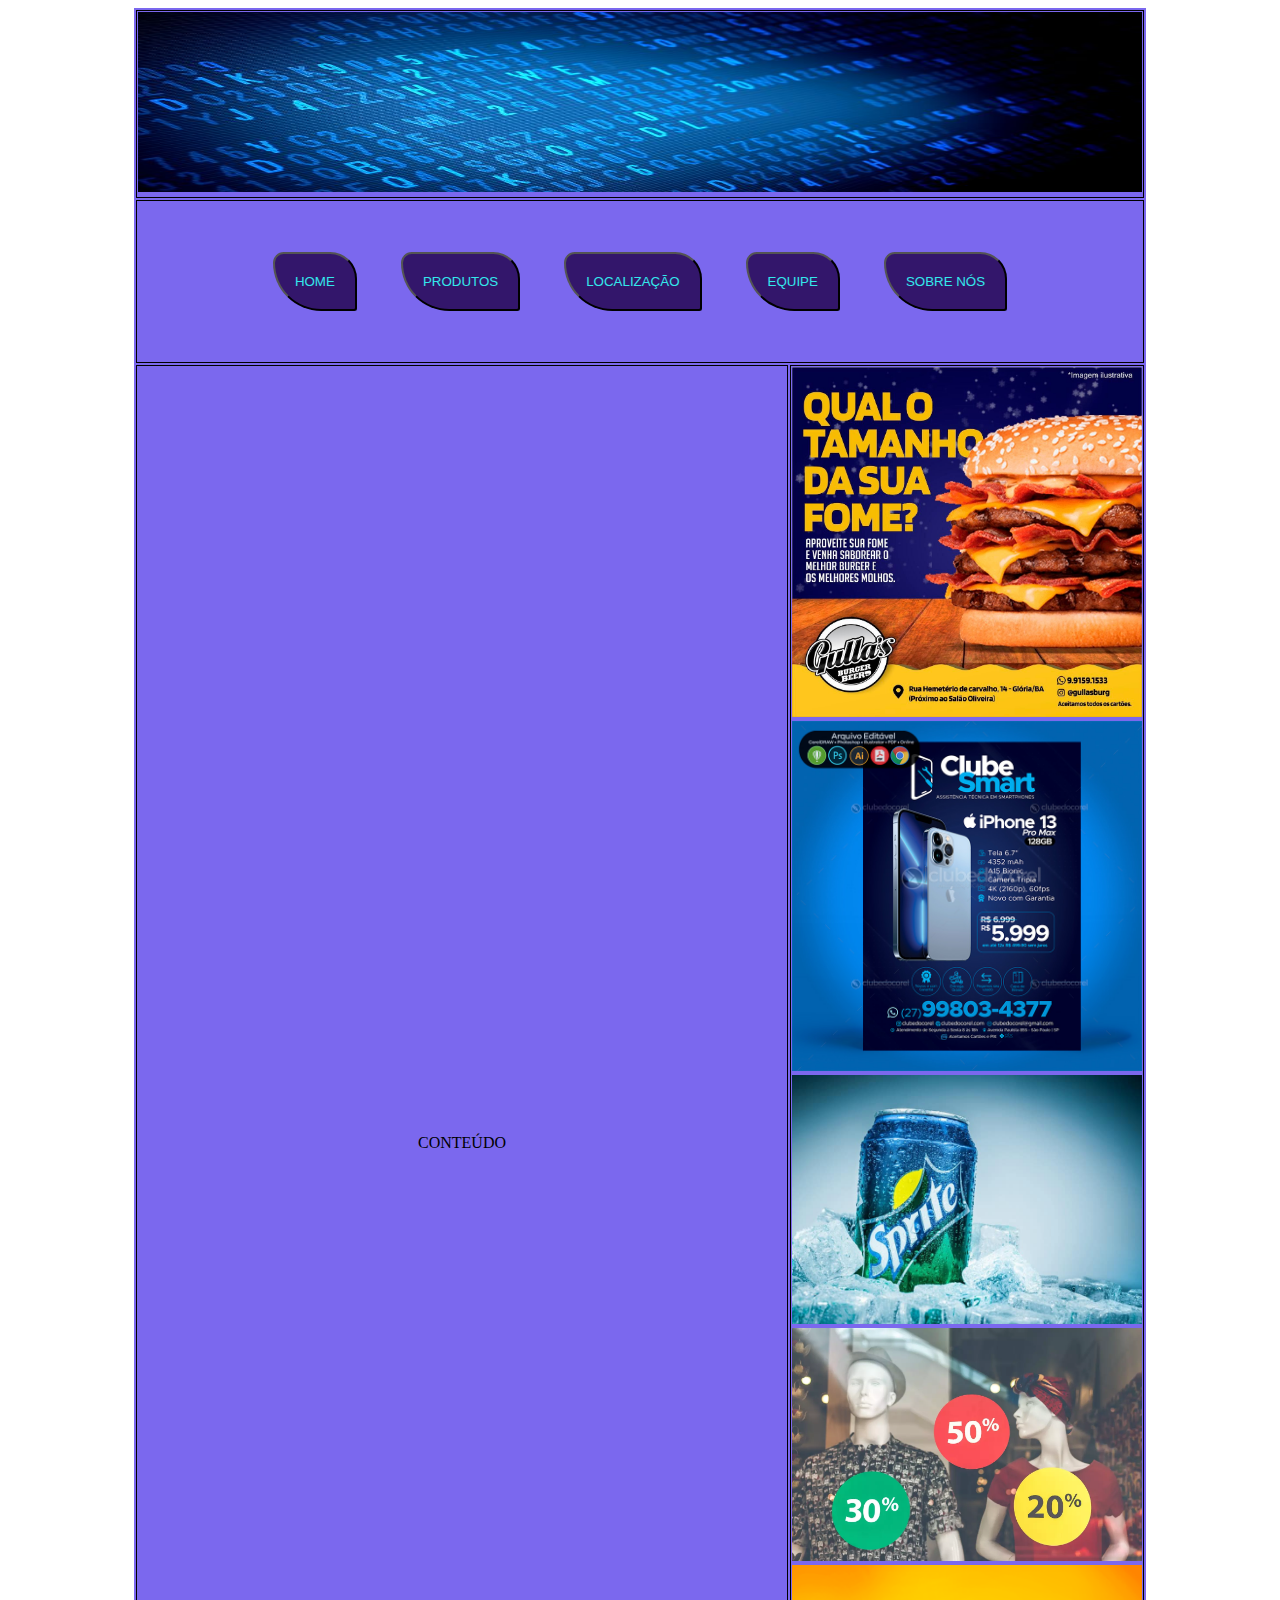
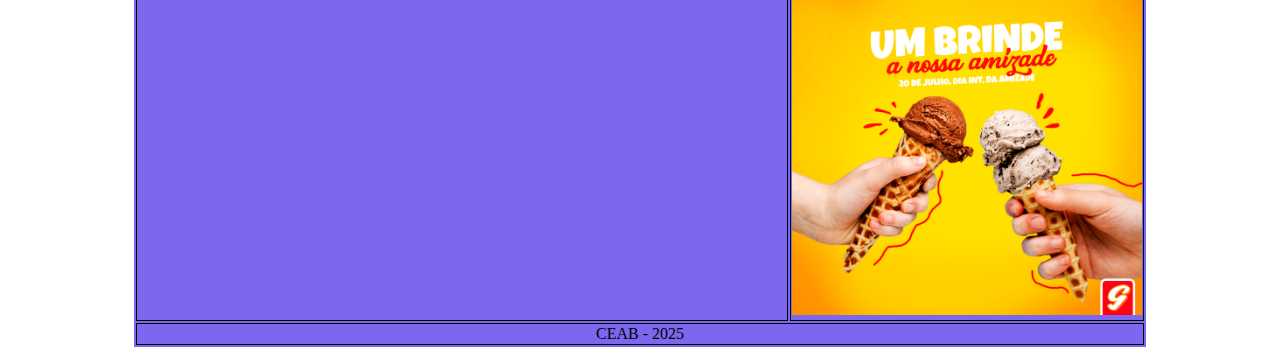
<file: modelos/index.html>
<!DOCTYPE html>
<html>
<head>
	<meta charset="utf-8">
	<meta name="viewport" content="width=device-width, initial-scale=1">
	<title>MODELO DE TESTE</title>
	    <link rel="stylesheet" type="text/css" href="estilo.css">
</head>
<body>
	<table>
		<tr>
			<td colspan="2">
				<img width="100%" height="180px" src="informatica.jfif">
			</td>
		</tr>
		<tr>
			<td colspan="2" align="center">
				<a href="###"><button>HOME        </button></a>
    		    <a href="###"><button>PRODUTOS    </button></a>
    			<a href="###"><button>LOCALIZAÇÃO </button></a>
    			<a href="###"><button>EQUIPE      </button></a>
    			<a href="###"><button>SOBRE NÓS   </button></a>
    		</td>
		</tr>
		<tr align="center">	
			<td width="80%">CONTEÚDO</td>
			<td width="20%">
			    <img src="hamburguer.jpg" width="350px"><br>
			    <img src="iphone.jpg" width="350px"><br>
			    <img src="refrigerante.jpg" width="350px"><br>
			    <img src="roupas.webp" width="350px"><br>
			    <img src="sorvete.png" width="350px"><br>
			</td>
		</tr>	
			<td colspan="2" align="center">
				CEAB - 2025
			</td>
		</tr>
	</table>
  </body>
</html>
</file>
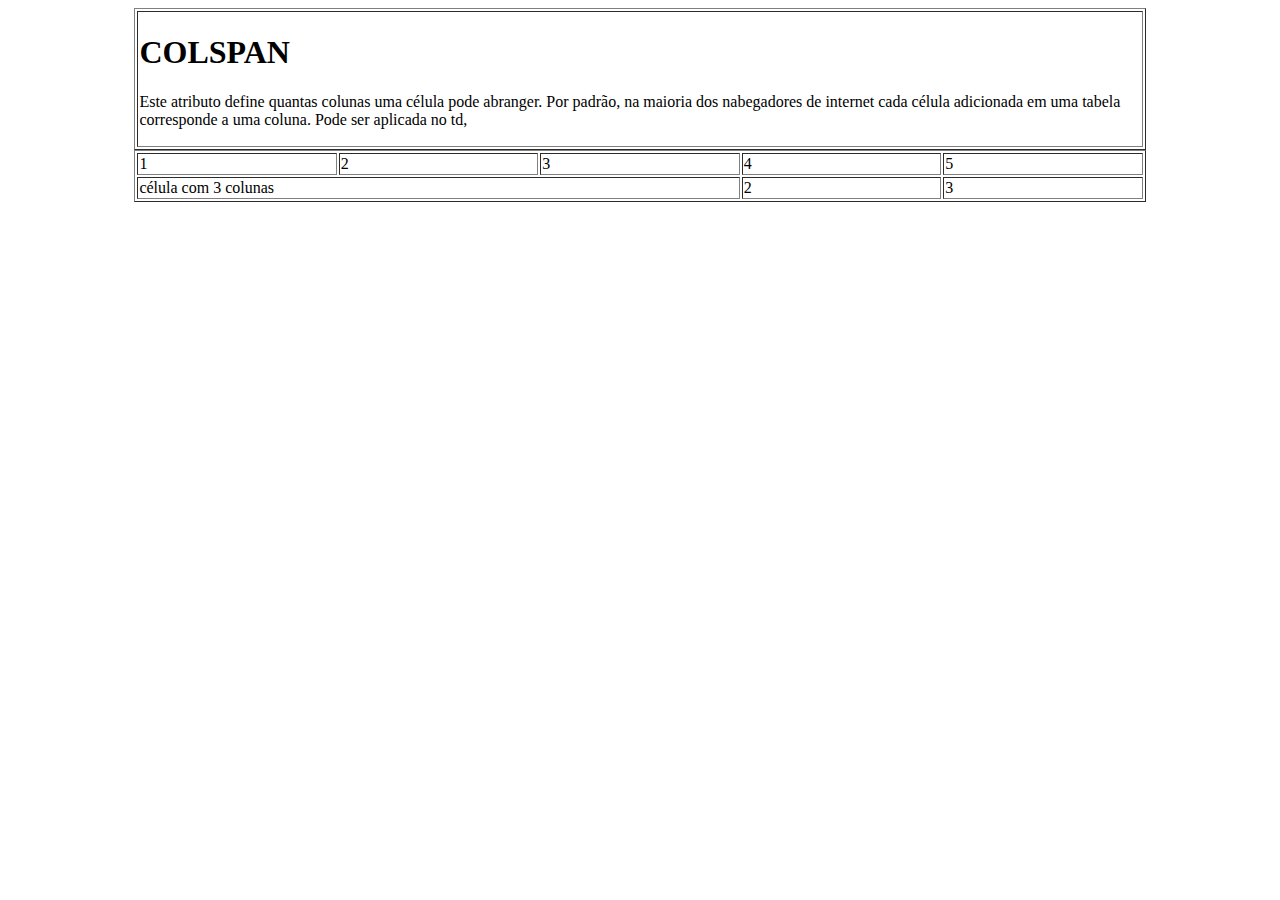
<file: coslspan/coslspan.html>
<!DOCTYPE html>
<html>
<head>
	<meta charset="utf-8">
	<meta name="viewport" content="width=device-width, initial-scale=1">
	<title>Colspan</title>
		</head>
			<body>
				<table border="1" width="80%" align="center">	
					<tr>
						<td>
							<h1>COLSPAN</h1>
							<p>
								Este atributo define quantas colunas uma célula pode abranger. Por padrão, na maioria dos nabegadores de internet cada célula adicionada em uma tabela corresponde a uma coluna. Pode ser aplicada no td,
							</p>
						</td>

					</tr>



				</table>
				<table border="1" width="80%" align="center">	
					<tr>
						<td width="20%">1</td>
						<td width="20%">2</td>
						<td width="20%">3</td>
						<td width="20%">4</td>
						<td width="20%">5</td>
						
					</tr>
					<tr>
						<td width="60%" colspan="3">célula com 3 colunas </td>
						<td width="20%">2</td>
						<td width="20%">3</td> 
						
					</tr>

				</table>







			</body>
</html>
</file>
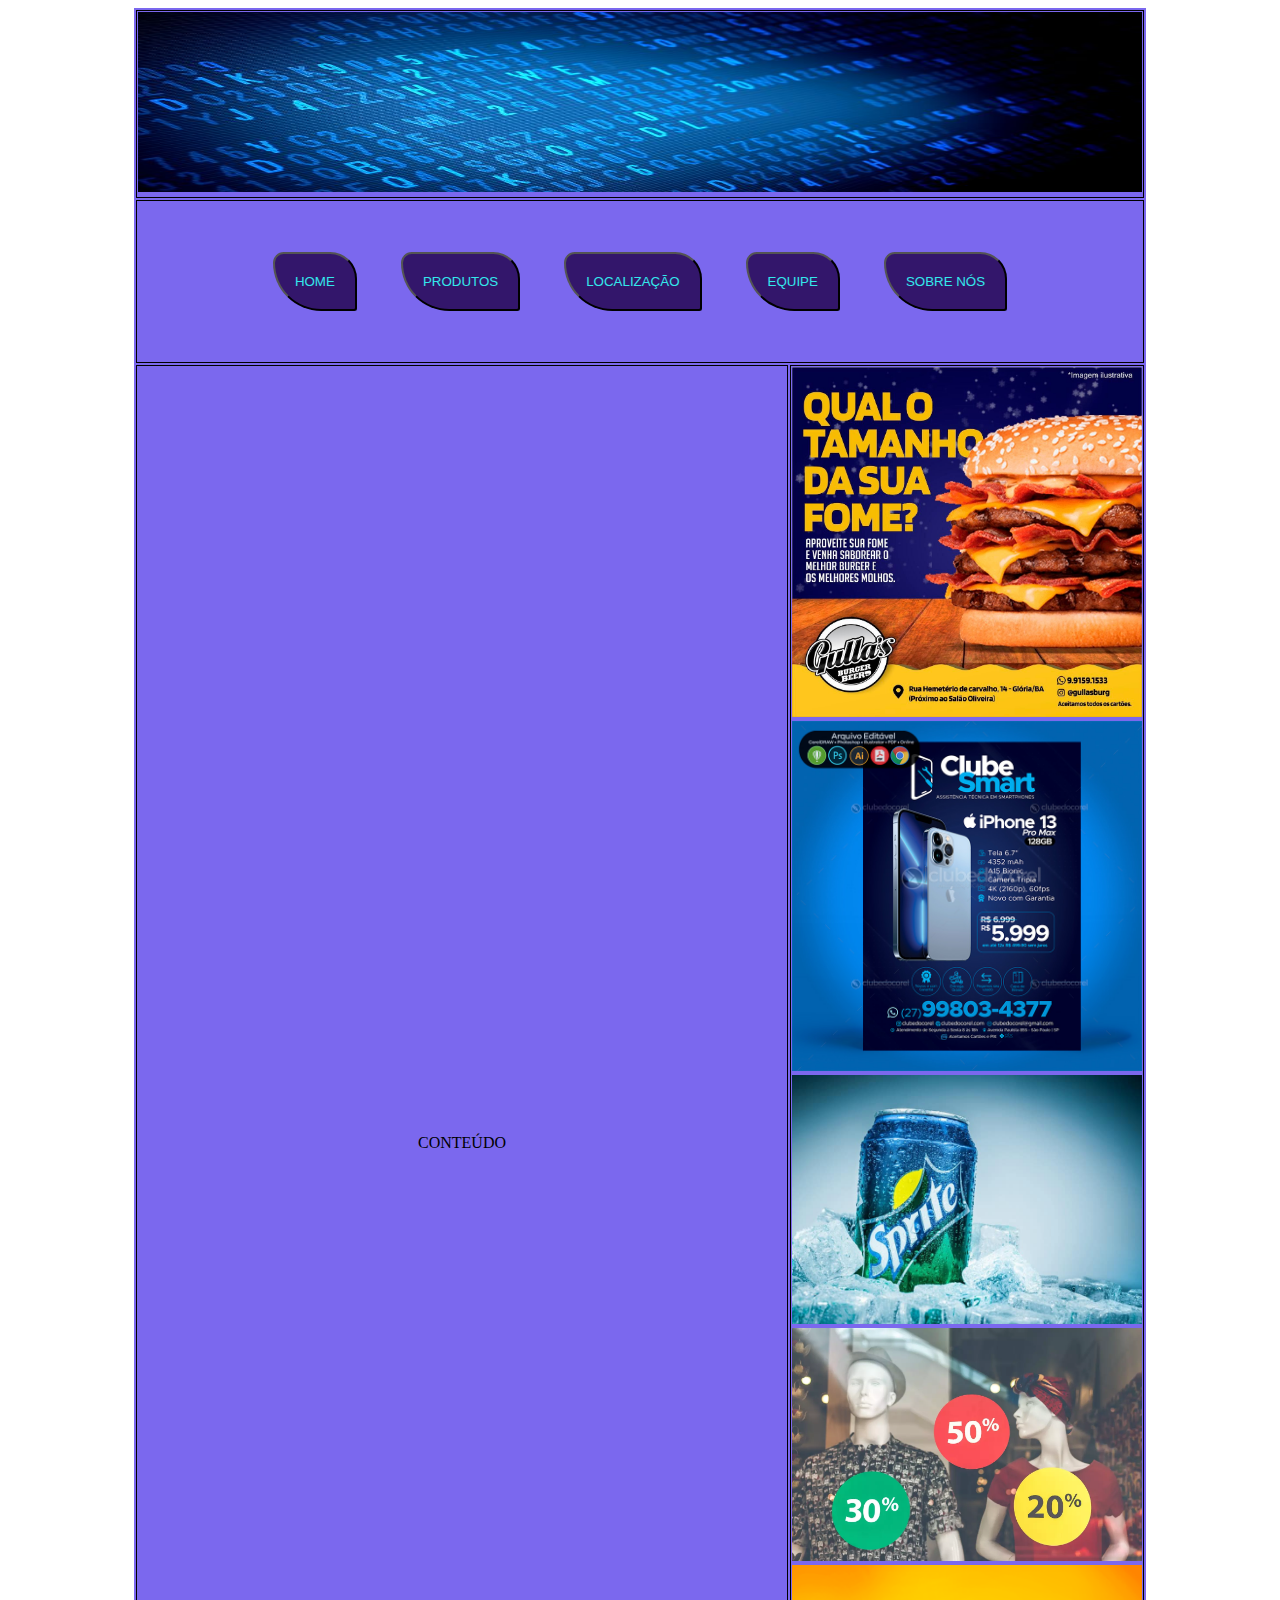
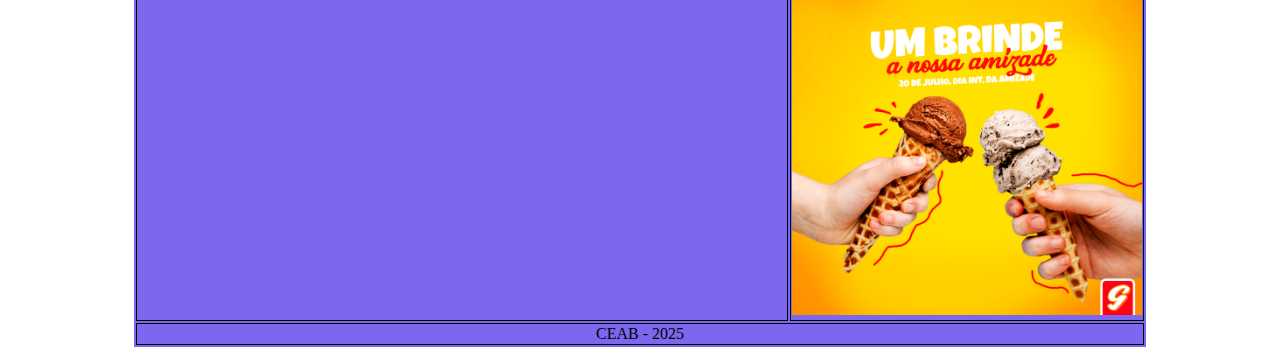
<file: modelos/tabela3.html>
<!DOCTYPE html>
<html>
<head>
	<meta charset="utf-8">
	<meta name="viewport" content="width=device-width, initial-scale=1">
	<title>MODELO DE TESTE</title>
	    <link rel="stylesheet" type="text/css" href="estilo.css">
</head>
<body>
	<table>
		<tr>
			<td colspan="2">
				<img width="100%" height="180px" src="informatica.jfif">
			</td>
		</tr>
		<tr>
			<td colspan="2" align="center">
				<a href="###"><button>HOME        </button></a>
    		    <a href="###"><button>PRODUTOS    </button></a>
    			<a href="###"><button>LOCALIZAÇÃO </button></a>
    			<a href="###"><button>EQUIPE      </button></a>
    			<a href="###"><button>SOBRE NÓS   </button></a>
    		</td>
		</tr>
		<tr align="center">	
			<td width="80%">CONTEÚDO</td>
			<td width="20%">
			    <img src="hamburguer.jpg" width="350px"><br>
			    <img src="iphone.jpg" width="350px"><br>
			    <img src="refrigerante.jpg" width="350px"><br>
			    <img src="roupas.webp" width="350px"><br>
			    <img src="sorvete.png" width="350px"><br>
			</td>
		</tr>	
			<td colspan="2" align="center">
				CEAB - 2025
			</td>
		</tr>
	</table>
  </body>
</html>
</file>
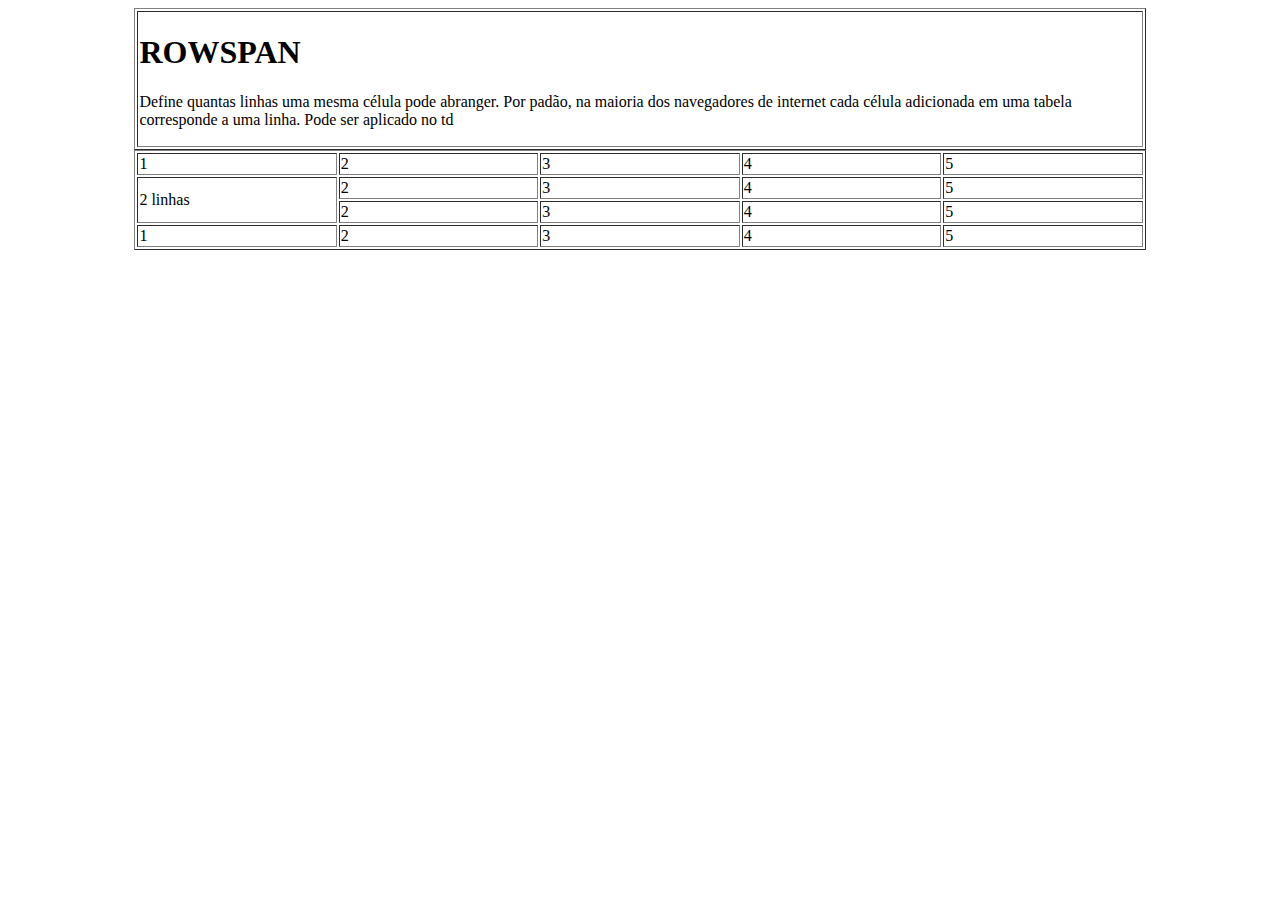
<file: rowspan/rowspan.html>
<!DOCTYPE html>
<html>
<head>
	<meta charset="utf-8">
	<meta name="viewport" content="width=device-width, initial-scale=1">
	<title></title>
	</head>
	<body>
		<table width="80%" align="center" border="1">
			<tr>
				<td>
					<h1> ROWSPAN </h1>
					<p>
						Define quantas linhas uma mesma célula pode abranger.
						Por padão, na maioria dos navegadores de internet
						cada célula adicionada em uma tabela corresponde a
						uma linha. Pode ser aplicado no td
					</p>
				</td>
			</tr> 
		</table>
		<table width="80%" align="center" border="1">
			<tr>
				<td width="20%">1</td>
				<td width="20%">2</td>
				<td width="20%">3</td>
				<td width="20%">4</td>
				<td width="20%">5</td>
			</tr>
			<tr>

				<td width="20%" rowspan="2">2 linhas</td>
				<td width="20%">2</td>
				<td width="20%">3</td>
				<td width="20%">4</td>
				<td width="20%">5</td>
			</tr>
			<tr>

				<td width="20%">2</td>
				<td width="20%">3</td>
				<td width="20%">4</td>
				<td width="20%">5</td>
			</tr>
			<tr>
				<td width="20%">1</td>
				<td width="20%">2</td>
				<td width="20%">3</td>
				<td width="20%">4</td>
				<td width="20%">5</td>
			</tr>


























</body>
</html>
</file>
<file: modelos/estilo.css>
table tr td{
    border: 1px solid black; /*borda da tabela */
}

table{
	width: 80%; /* largura da tabela */
	background-color: #7B68EE;
	margin: auto; /* alinhamento centralizado da tabela */
}

button{
	color: #34e8eb; /*cor da fonte */
	background: #33166b; /* cor do fundo do botao */
	font-optical-sizing: 25px; /*tamanho da fonte */
	border-radius: 20px 50px 5px 90px; /*arredonda os cantos */
	margin-top: 50px; /*margem do topo */
	margin-bottom: 50px; /* margem inferior */
	margin-left: 20px; /* borda a esquerda */
	margin-right: 20px; /* margem a direita */

	/* margin: 50px 50px 20px 50px; */

	padding-top: 20px; /*margem interna topo */
	padding-bottom: 20px; /* margem intera inferior */
	padding-left: 20px; /* margem interna esquerda */
	padding-right: 20px; /*margem interna direita */
}
</file>
